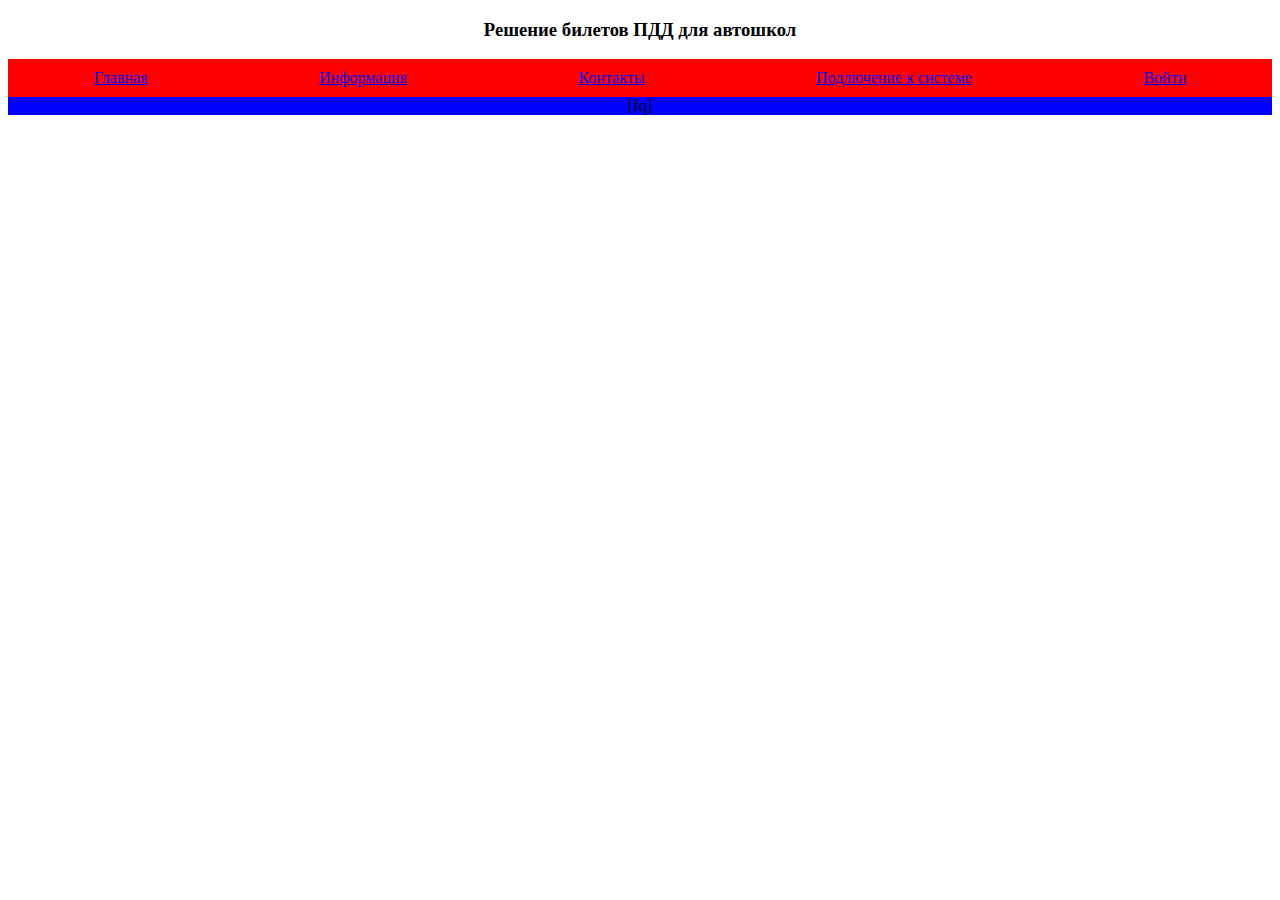
<file: index.html>
<!DOCTYPE html>
<html>
<head>
	<title>Решение билетов ПДД</title>
	<meta charset="utf-8">
	<link rel="stylesheet" type="text/css" href="styles.css">
</head>
<body>
	<div class ="idheader">
		<h3>Решение билетов ПДД для автошкол</h3>
	</div>	
	<div class = "classnavigation">
		<a href="index.html" target="_blank">Главная</a>
		<a href="information.html" target="_blank">Информация</a>
		<a href="contacts.html" target="_blank">Контакты</a>
		<a href="connection.html" target="_blank">Подлючение к системе</a>
		<a href="registration.html" target="_blank">Войти</a>
	</div>
	<div class="mainpage">
		<div id = "imagemainpage">
			[fq]
		</div>
	</div>
</body>
</html>
</file>
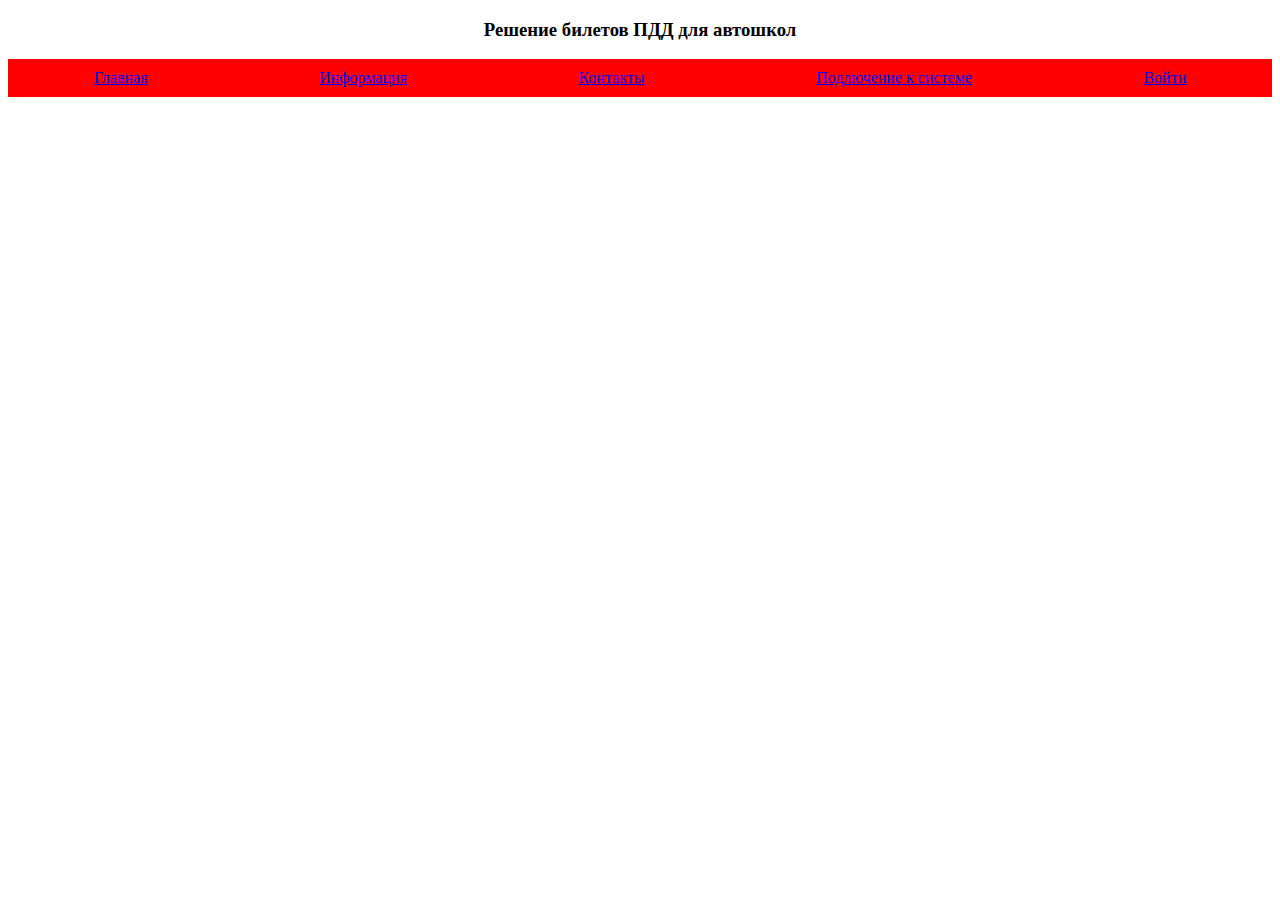
<file: connection.html>
<!DOCTYPE html>
<html>
<head>
	<title>Подключение к системе</title>
	<meta charset="utf-8">
	<link rel="stylesheet" type="text/css" href="styles.css">
</head>
<body>
	<div class ="idheader">
		<h3>Решение билетов ПДД для автошкол</h3>
	</div>	
	<div class = "classnavigation">
		<a href="index.html" target="_blank">Главная</a>
		<a href="information.html" target="_blank">Информация</a>
		<a href="contacts.html" target="_blank">Контакты</a>
		<a href="connection.html" target="_blank">Подлючение к системе</a>
		<a href="registration.html" target="_blank">Войти</a>
	</div>
</body>
</html>
</file>
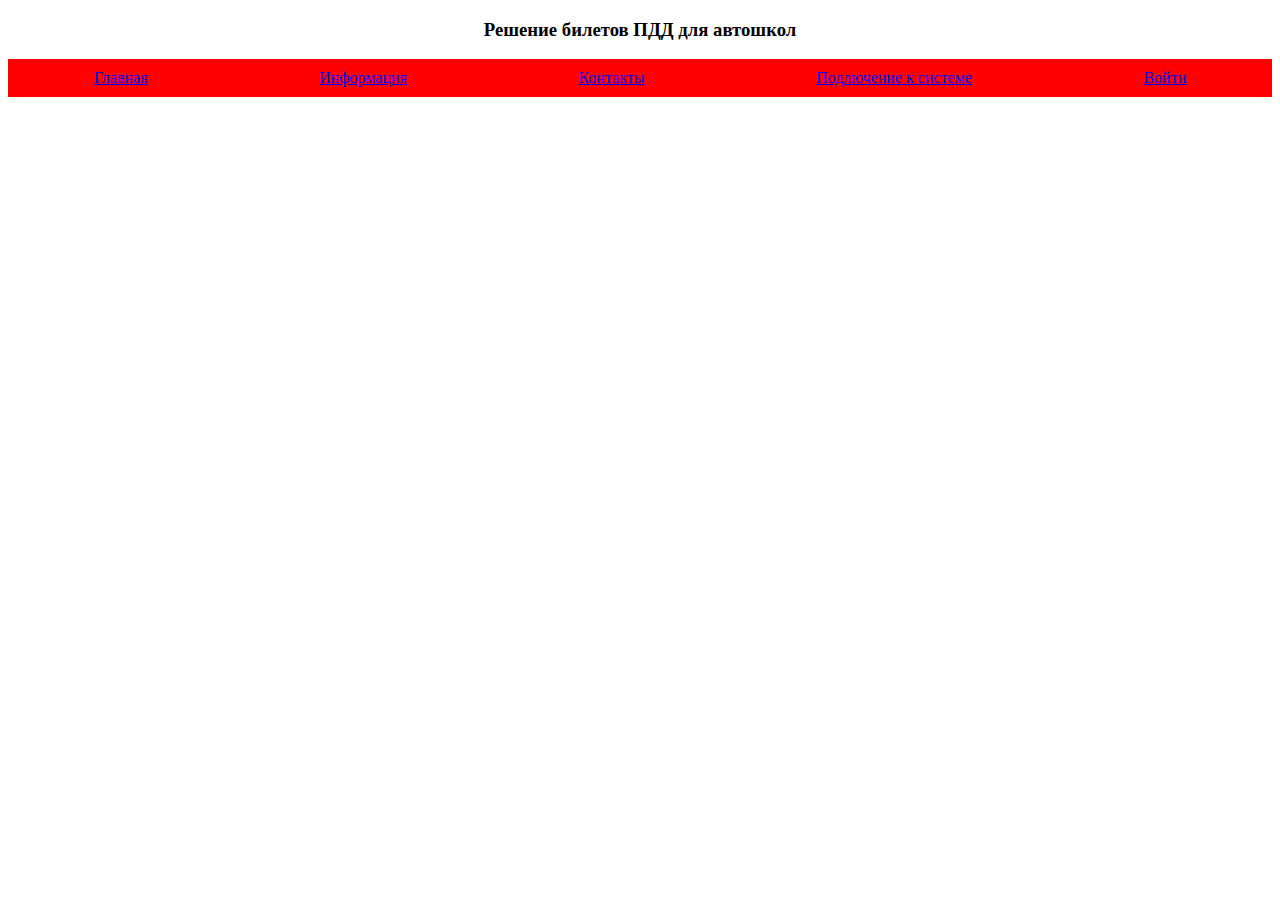
<file: contacts.html>
<!DOCTYPE html>
<html>
<head>
	<title>Контакты</title>
	<meta charset="utf-8">
	<link rel="stylesheet" type="text/css" href="styles.css">
</head>
<body>
	<div class ="idheader">
		<h3>Решение билетов ПДД для автошкол</h3>
	</div>	
	<div class = "classnavigation">
		<a href="index.html" target="_blank">Главная</a>
		<a href="information.html" target="_blank">Информация</a>
		<a href="contacts.html" target="_blank">Контакты</a>
		<a href="connection.html" target="_blank">Подлючение к системе</a>
		<a href="registration.html" target="_blank">Войти</a>
	</div>
</body>
</html>
</file>
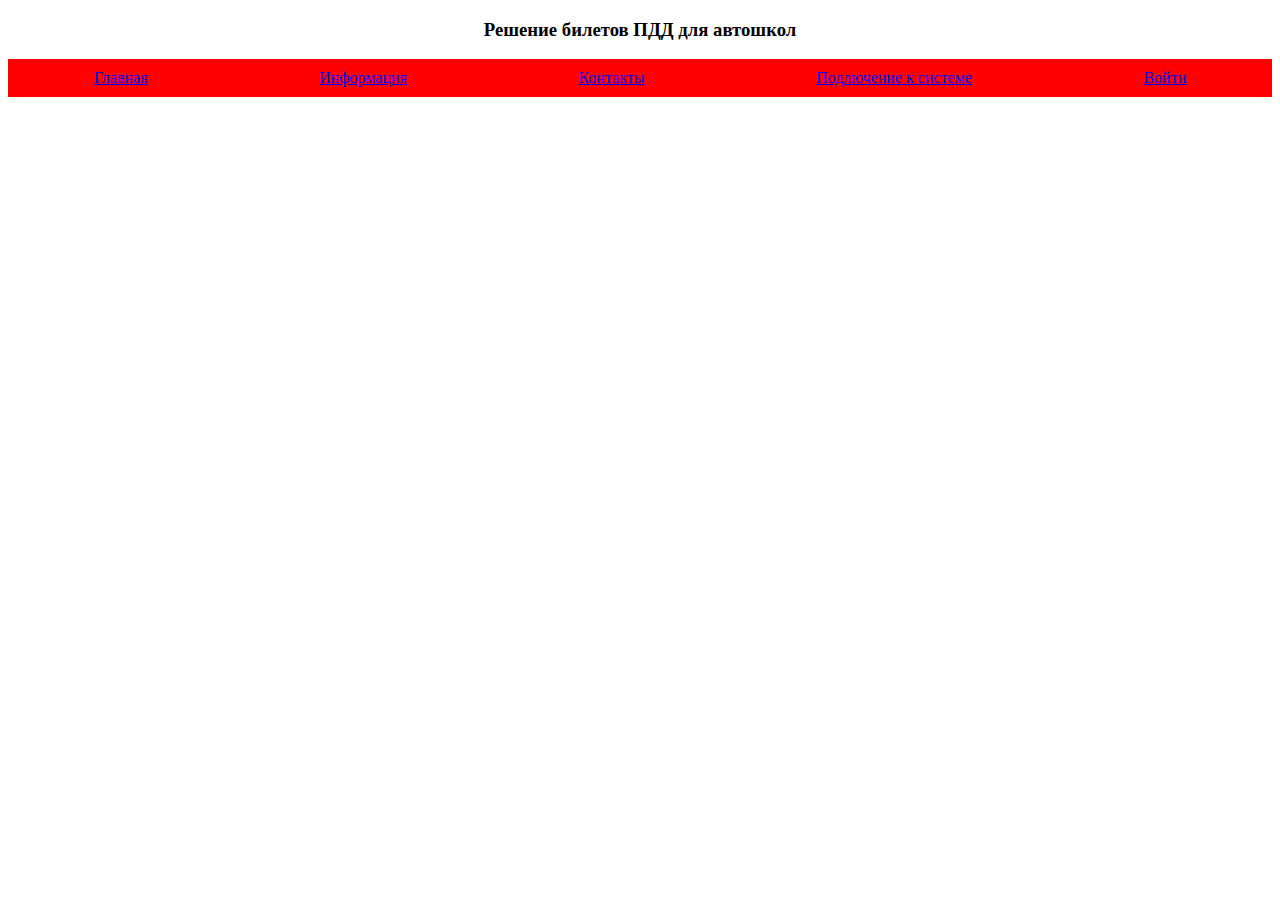
<file: information.html>
<!DOCTYPE html>
<html>
<head>
	<title>Информация</title>
	<meta charset="utf-8">
	<link rel="stylesheet" type="text/css" href="styles.css">
</head>
<body>
	<div class ="idheader">
		<h3>Решение билетов ПДД для автошкол</h3>
	</div>	
	<div class = "classnavigation">
		<a href="index.html" target="_blank">Главная</a>
		<a href="information.html" target="_blank">Информация</a>
		<a href="contacts.html" target="_blank">Контакты</a>
		<a href="connection.html" target="_blank">Подлючение к системе</a>
		<a href="registration.html" target="_blank">Войти</a>
	</div>
</body>
</html>
</file>
<file: styles.css>
.idheader
{
	text-align: center;
}

.classnavigation
{
	display: flex;
	justify-content: space-around;
	align-items: center;
	flex-wrap: wrap;
	background-color: red;
}

.classnavigation a
{
	display: inline-block;
	padding: 10px;
}

#imagemainpage
{
	text-align: center;
	height: 100;
	width: 100;
	background-color: blue;
}
</file>
